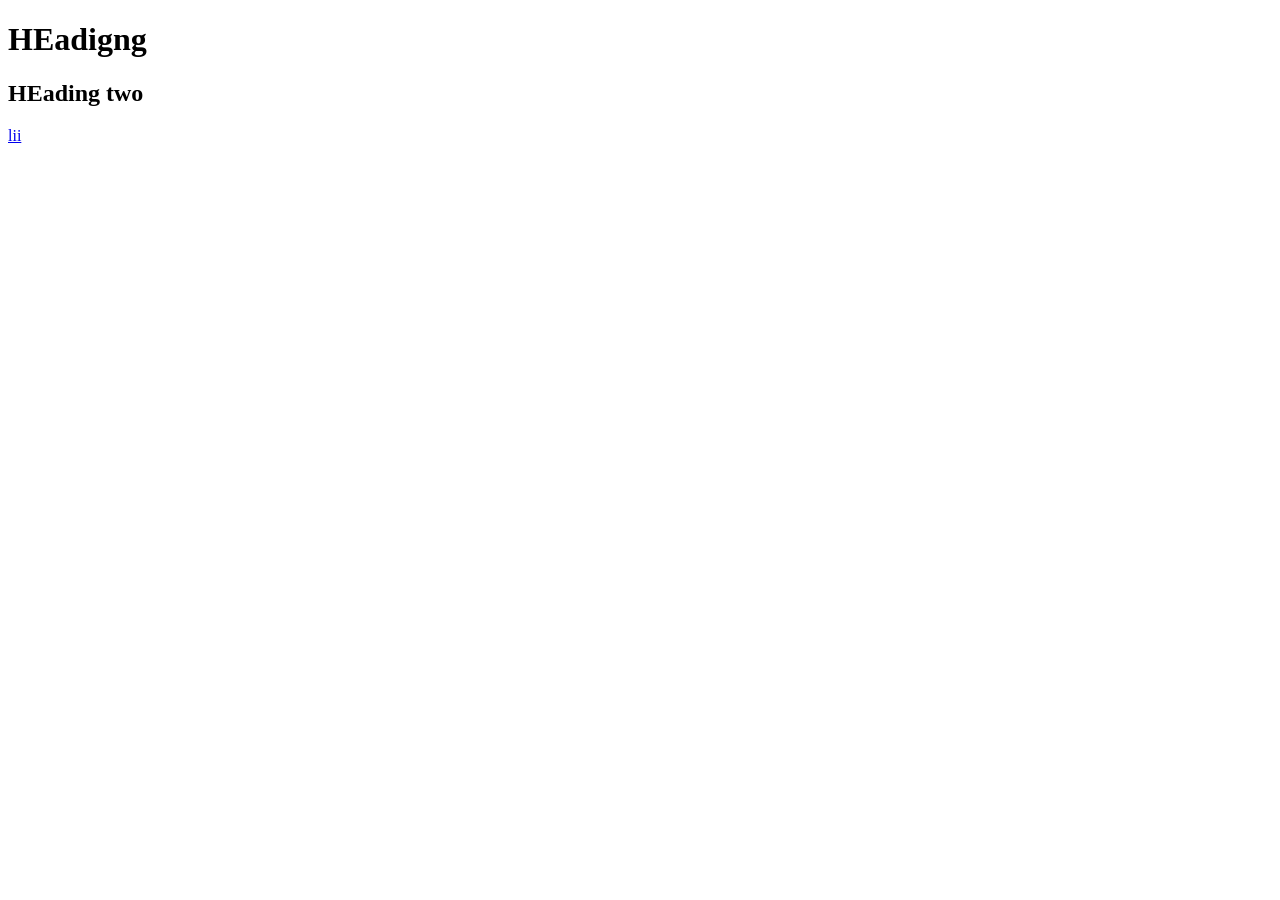
<file: HTML/index.html>
<!DOCTYPE html>
<html lang="en">
<head>
    <meta charset="UTF-8">
    <meta name="viewport" content="width=device-width, initial-scale=1.0">
    <meta name="description" content="Description should be here]">
    <title>Document</title>
</head>
<body>
    <h1 title="heading one and I am property while h1 is tag">HEadigng</h1>
    <h2>HEading  <span>two</span></h2>
    <a href="https://google.com">lii</a>
    <a href="http://" target="_blank" rel="noopener noreferrer"></a>
</body>
</html>
</file>
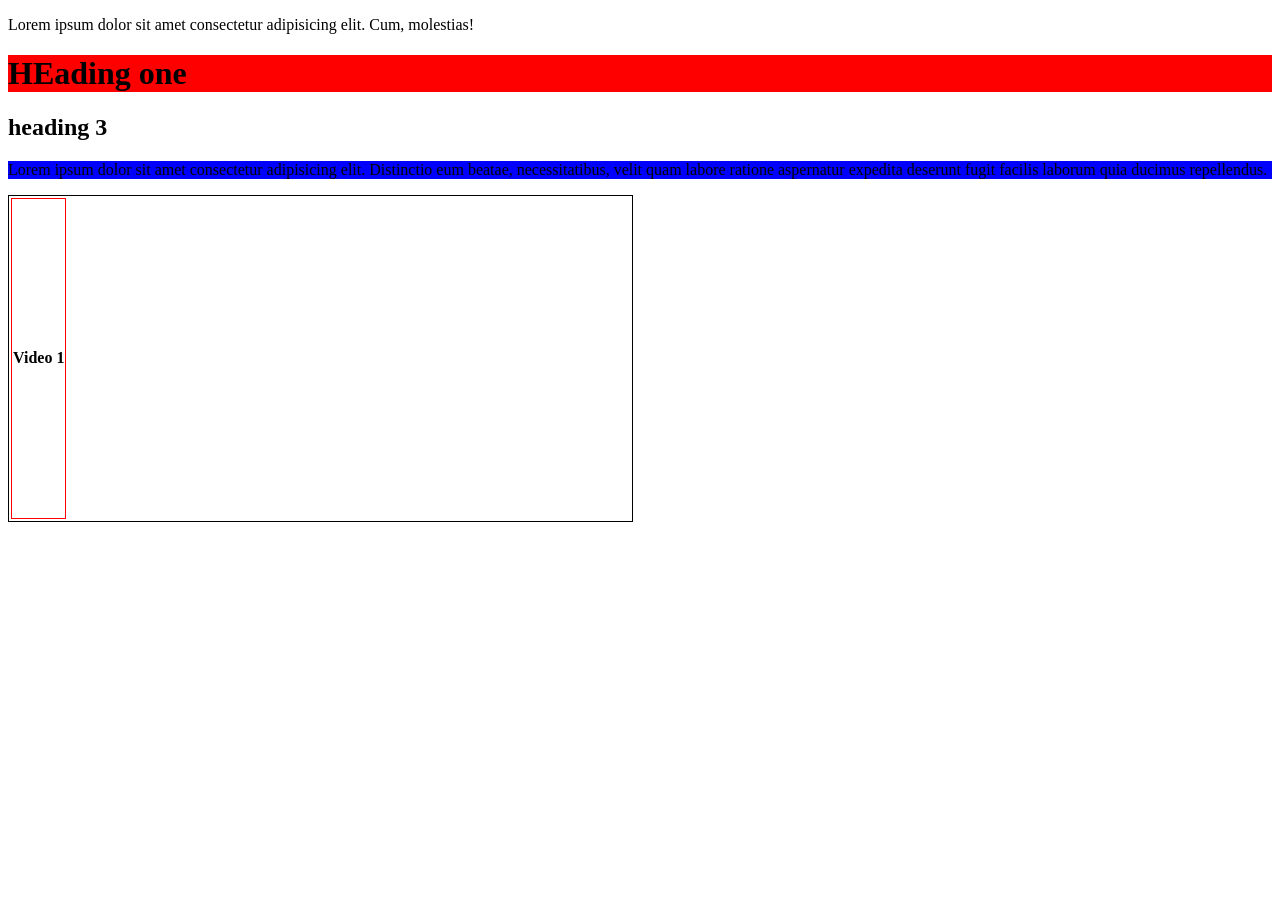
<file: HTML/class_id_iframe.html>
<!DOCTYPE html>
<html lang="en">
<head>
    <meta charset="UTF-8">
    <meta name="viewport" content="width=device-width, initial-scale=1.0">
    <title>class id and iframe</title>
    <style>
       .paraclass{
        background-color: blue;
       } 
    </style>
</head>
<body>
    <p>Lorem ipsum dolor sit amet consectetur adipisicing elit. Cum, molestias!</p>
    <h1 id="headingID">HEading one</h1>
    <h2>heading 3</h2>
    <p class="paraclass">Lorem ipsum dolor sit amet consectetur adipisicing elit. Distinctio eum beatae, necessitatibus, velit quam labore ratione aspernatur expedita deserunt fugit facilis laborum quia ducimus repellendus.</p>

    <table style="border: 1px solid black;;">
        <tr>
            <th style="width: 5000 px;
            border: 1px solid red;">Video 1</th>
            <td><iframe width="560" height="315" src="https://www.youtube.com/embed/I7LrS1z_WNA?list=PLu71SKxNbfoDBNF5s-WH6aLbthSEIMhMI" title="Class ID and iframe | HTML in Hindi" frameborder="0" allow="accelerometer; autoplay; clipboard-write; encrypted-media; gyroscope; picture-in-picture; web-share" allowfullscreen></iframe></td>
        </tr>
    </table>
    

    <style>
        #headingID{
            background-color: red;
        }
        

    </style>
</body>
</html>
</file>
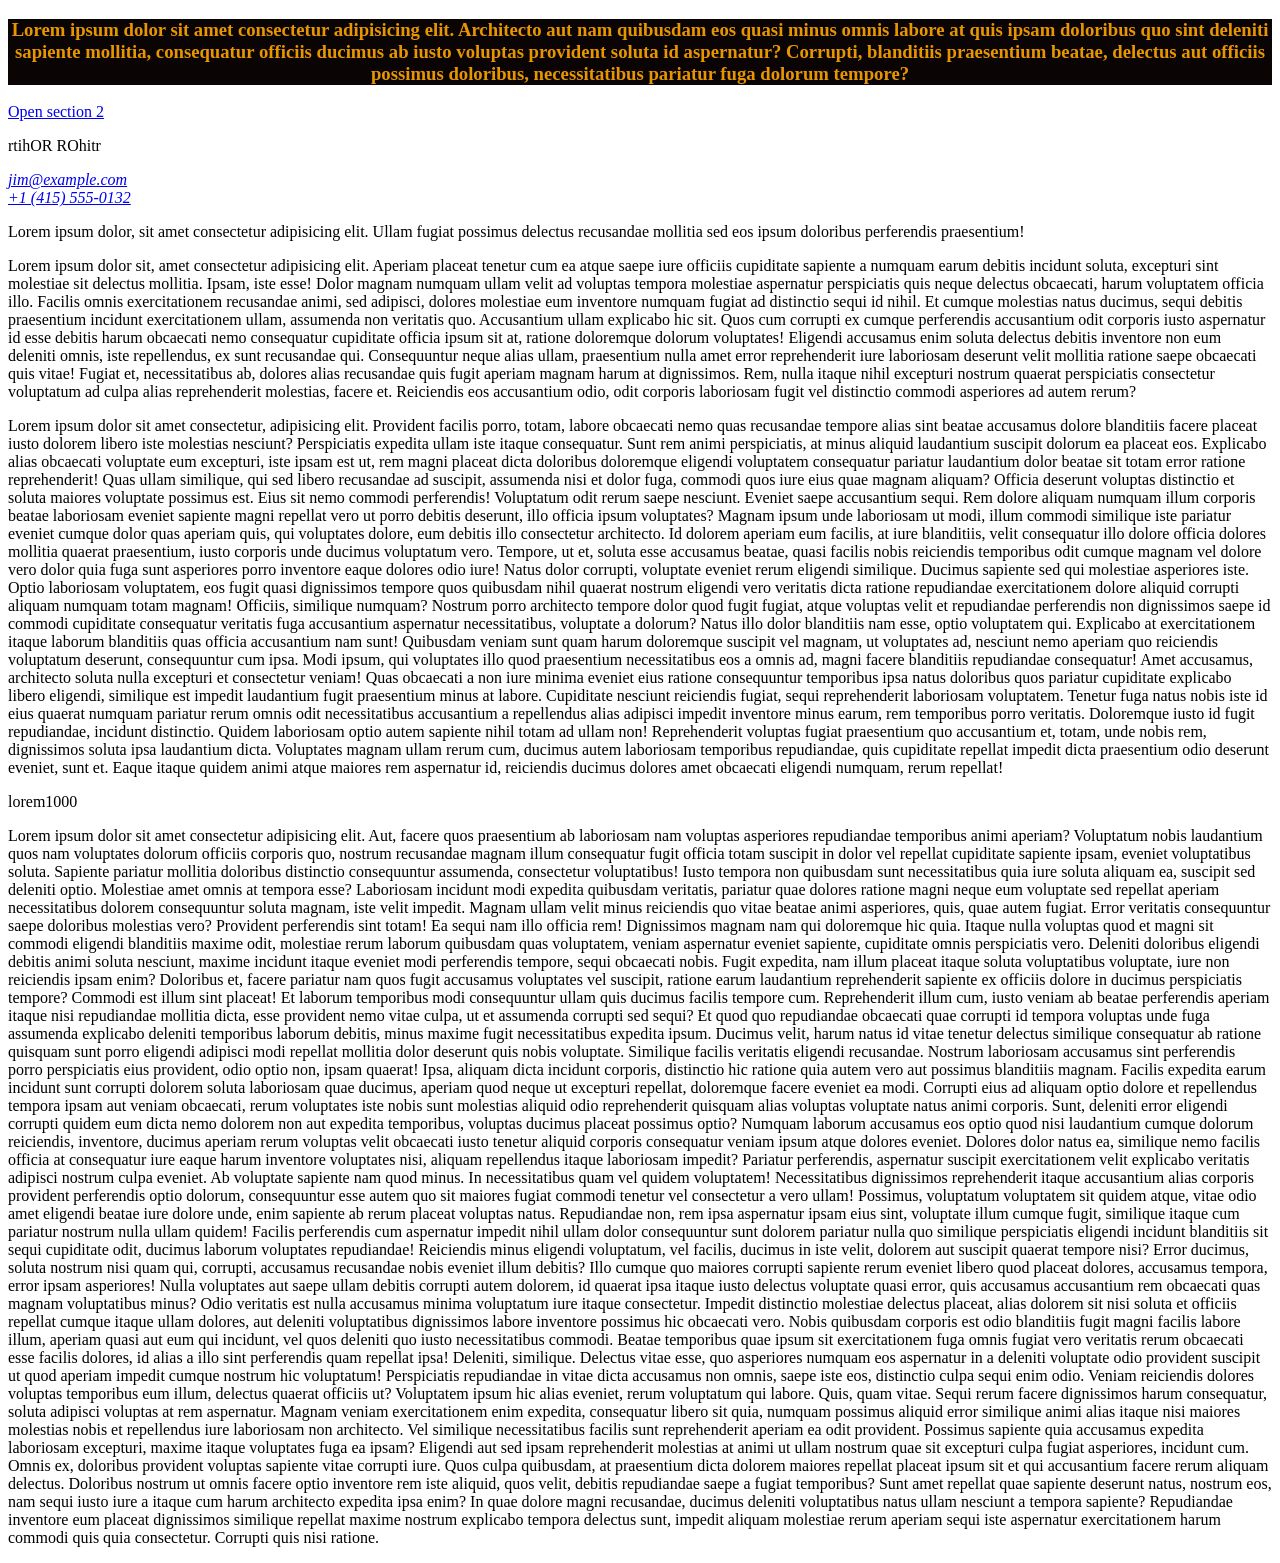
<file: HTML/colors.html>
<!DOCTYPE html>
<html lang="en">
<head>
    <meta charset="UTF-8">
    <meta name="viewport" content="width=device-width, initial-scale=1.0">
    <title>COLORS</title>
    <style>
        h3{
            background-color: black;
            color: blue;
        }
    </style>
    <link rel="stylesheet" href="./style.css">

</head>
<body>
    <h3 style=
    "background-color: #0b0404;
     color: rgba(255, 166, 0, .9);
     text-align: center;
     ">Lorem ipsum dolor sit amet consectetur adipisicing elit. Architecto aut nam quibusdam eos quasi minus omnis labore at quis ipsam doloribus quo sint deleniti sapiente mollitia, consequatur officiis ducimus ab iusto voluptas provident soluta id aspernatur? Corrupti, blanditiis praesentium beatae, delectus aut officiis possimus doloribus, necessitatibus pariatur fuga dolorum tempore?</h3>
     <a href="#section2">Open section 2 </a>

     <p>
        <bdo dir="rtl">ROhitr</bdo>
        <bdo dir="ltr">ROhitr</bdo>
        <address>
            <a href="mailto:jim@example.com">jim@example.com</a><br />
            <a href="tel:+14155550132">+1 (415) 555‑0132</a>
          </address>
        <cite></cite>

        <p>Lorem ipsum dolor, sit amet consectetur adipisicing elit. Ullam fugiat possimus delectus recusandae mollitia sed eos ipsum doloribus perferendis praesentium!</p>
        <p>Lorem ipsum dolor sit, amet consectetur adipisicing elit. Aperiam placeat tenetur cum ea atque saepe iure officiis cupiditate sapiente a numquam earum debitis incidunt soluta, excepturi sint molestiae sit delectus mollitia. Ipsam, iste esse! Dolor magnam numquam ullam velit ad voluptas tempora molestiae aspernatur perspiciatis quis neque delectus obcaecati, harum voluptatem officia illo. Facilis omnis exercitationem recusandae animi, sed adipisci, dolores molestiae eum inventore numquam fugiat ad distinctio sequi id nihil. Et cumque molestias natus ducimus, sequi debitis praesentium incidunt exercitationem ullam, assumenda non veritatis quo. Accusantium ullam explicabo hic sit. Quos cum corrupti ex cumque perferendis accusantium odit corporis iusto aspernatur id esse debitis harum obcaecati nemo consequatur cupiditate officia ipsum sit at, ratione doloremque dolorum voluptates! Eligendi accusamus enim soluta delectus debitis inventore non eum deleniti omnis, iste repellendus, ex sunt recusandae qui. Consequuntur neque alias ullam, praesentium nulla amet error reprehenderit iure laboriosam deserunt velit mollitia ratione saepe obcaecati quis vitae! Fugiat et, necessitatibus ab, dolores alias recusandae quis fugit aperiam magnam harum at dignissimos. Rem, nulla itaque nihil excepturi nostrum quaerat perspiciatis consectetur voluptatum ad culpa alias reprehenderit molestias, facere et. Reiciendis eos accusantium odio, odit corporis laboriosam fugit vel distinctio commodi asperiores ad autem rerum?</p>
        <p>Lorem ipsum dolor sit amet consectetur, adipisicing elit. Provident facilis porro, totam, labore obcaecati nemo quas recusandae tempore alias sint beatae accusamus dolore blanditiis facere placeat iusto dolorem libero iste molestias nesciunt? Perspiciatis expedita ullam iste itaque consequatur. Sunt rem animi perspiciatis, at minus aliquid laudantium suscipit dolorum ea placeat eos. Explicabo alias obcaecati voluptate eum excepturi, iste ipsam est ut, rem magni placeat dicta doloribus doloremque eligendi voluptatem consequatur pariatur laudantium dolor beatae sit totam error ratione reprehenderit! Quas ullam similique, qui sed libero recusandae ad suscipit, assumenda nisi et dolor fuga, commodi quos iure eius quae magnam aliquam? Officia deserunt voluptas distinctio et soluta maiores voluptate possimus est. Eius sit nemo commodi perferendis! Voluptatum odit rerum saepe nesciunt. Eveniet saepe accusantium sequi. Rem dolore aliquam numquam illum corporis beatae laboriosam eveniet sapiente magni repellat vero ut porro debitis deserunt, illo officia ipsum voluptates? Magnam ipsum unde laboriosam ut modi, illum commodi similique iste pariatur eveniet cumque dolor quas aperiam quis, qui voluptates dolore, eum debitis illo consectetur architecto. Id dolorem aperiam eum facilis, at iure blanditiis, velit consequatur illo dolore officia dolores mollitia quaerat praesentium, iusto corporis unde ducimus voluptatum vero. Tempore, ut et, soluta esse accusamus beatae, quasi facilis nobis reiciendis temporibus odit cumque magnam vel dolore vero dolor quia fuga sunt asperiores porro inventore eaque dolores odio iure! Natus dolor corrupti, voluptate eveniet rerum eligendi similique. Ducimus sapiente sed qui molestiae asperiores iste. Optio laboriosam voluptatem, eos fugit quasi dignissimos tempore quos quibusdam nihil quaerat nostrum eligendi vero veritatis dicta ratione repudiandae exercitationem dolore aliquid corrupti aliquam numquam totam magnam! Officiis, similique numquam? Nostrum porro architecto tempore dolor quod fugit fugiat, atque voluptas velit et repudiandae perferendis non dignissimos saepe id commodi cupiditate consequatur veritatis fuga accusantium aspernatur necessitatibus, voluptate a dolorum? Natus illo dolor blanditiis nam esse, optio voluptatem qui. Explicabo at exercitationem itaque laborum blanditiis quas officia accusantium nam sunt! Quibusdam veniam sunt quam harum doloremque suscipit vel magnam, ut voluptates ad, nesciunt nemo aperiam quo reiciendis voluptatum deserunt, consequuntur cum ipsa. Modi ipsum, qui voluptates illo quod praesentium necessitatibus eos a omnis ad, magni facere blanditiis repudiandae consequatur! Amet accusamus, architecto soluta nulla excepturi et consectetur veniam! Quas obcaecati a non iure minima eveniet eius ratione consequuntur temporibus ipsa natus doloribus quos pariatur cupiditate explicabo libero eligendi, similique est impedit laudantium fugit praesentium minus at labore. Cupiditate nesciunt reiciendis fugiat, sequi reprehenderit laboriosam voluptatem. Tenetur fuga natus nobis iste id eius quaerat numquam pariatur rerum omnis odit necessitatibus accusantium a repellendus alias adipisci impedit inventore minus earum, rem temporibus porro veritatis. Doloremque iusto id fugit repudiandae, incidunt distinctio. Quidem laboriosam optio autem sapiente nihil totam ad ullam non! Reprehenderit voluptas fugiat praesentium quo accusantium et, totam, unde nobis rem, dignissimos soluta ipsa laudantium dicta. Voluptates magnam ullam rerum cum, ducimus autem laboriosam temporibus repudiandae, quis cupiditate repellat impedit dicta praesentium odio deserunt eveniet, sunt et. Eaque itaque quidem animi atque maiores rem aspernatur id, reiciendis ducimus dolores amet obcaecati eligendi numquam, rerum repellat!</p>
        lorem1000
     </p>
     <p id="section2">Lorem ipsum dolor sit amet consectetur adipisicing elit. Aut, facere quos praesentium ab laboriosam nam voluptas asperiores repudiandae temporibus animi aperiam? Voluptatum nobis laudantium quos nam voluptates dolorum officiis corporis quo, nostrum recusandae magnam illum consequatur fugit officia totam suscipit in dolor vel repellat cupiditate sapiente ipsam, eveniet voluptatibus soluta. Sapiente pariatur mollitia doloribus distinctio consequuntur assumenda, consectetur voluptatibus! Iusto tempora non quibusdam sunt necessitatibus quia iure soluta aliquam ea, suscipit sed deleniti optio. Molestiae amet omnis at tempora esse? Laboriosam incidunt modi expedita quibusdam veritatis, pariatur quae dolores ratione magni neque eum voluptate sed repellat aperiam necessitatibus dolorem consequuntur soluta magnam, iste velit impedit. Magnam ullam velit minus reiciendis quo vitae beatae animi asperiores, quis, quae autem fugiat. Error veritatis consequuntur saepe doloribus molestias vero? Provident perferendis sint totam! Ea sequi nam illo officia rem! Dignissimos magnam nam qui doloremque hic quia. Itaque nulla voluptas quod et magni sit commodi eligendi blanditiis maxime odit, molestiae rerum laborum quibusdam quas voluptatem, veniam aspernatur eveniet sapiente, cupiditate omnis perspiciatis vero. Deleniti doloribus eligendi debitis animi soluta nesciunt, maxime incidunt itaque eveniet modi perferendis tempore, sequi obcaecati nobis. Fugit expedita, nam illum placeat itaque soluta voluptatibus voluptate, iure non reiciendis ipsam enim? Doloribus et, facere pariatur nam quos fugit accusamus voluptates vel suscipit, ratione earum laudantium reprehenderit sapiente ex officiis dolore in ducimus perspiciatis tempore? Commodi est illum sint placeat! Et laborum temporibus modi consequuntur ullam quis ducimus facilis tempore cum. Reprehenderit illum cum, iusto veniam ab beatae perferendis aperiam itaque nisi repudiandae mollitia dicta, esse provident nemo vitae culpa, ut et assumenda corrupti sed sequi? Et quod quo repudiandae obcaecati quae corrupti id tempora voluptas unde fuga assumenda explicabo deleniti temporibus laborum debitis, minus maxime fugit necessitatibus expedita ipsum. Ducimus velit, harum natus id vitae tenetur delectus similique consequatur ab ratione quisquam sunt porro eligendi adipisci modi repellat mollitia dolor deserunt quis nobis voluptate. Similique facilis veritatis eligendi recusandae. Nostrum laboriosam accusamus sint perferendis porro perspiciatis eius provident, odio optio non, ipsam quaerat! Ipsa, aliquam dicta incidunt corporis, distinctio hic ratione quia autem vero aut possimus blanditiis magnam. Facilis expedita earum incidunt sunt corrupti dolorem soluta laboriosam quae ducimus, aperiam quod neque ut excepturi repellat, doloremque facere eveniet ea modi. Corrupti eius ad aliquam optio dolore et repellendus tempora ipsam aut veniam obcaecati, rerum voluptates iste nobis sunt molestias aliquid odio reprehenderit quisquam alias voluptas voluptate natus animi corporis. Sunt, deleniti error eligendi corrupti quidem eum dicta nemo dolorem non aut expedita temporibus, voluptas ducimus placeat possimus optio? Numquam laborum accusamus eos optio quod nisi laudantium cumque dolorum reiciendis, inventore, ducimus aperiam rerum voluptas velit obcaecati iusto tenetur aliquid corporis consequatur veniam ipsum atque dolores eveniet. Dolores dolor natus ea, similique nemo facilis officia at consequatur iure eaque harum inventore voluptates nisi, aliquam repellendus itaque laboriosam impedit? Pariatur perferendis, aspernatur suscipit exercitationem velit explicabo veritatis adipisci nostrum culpa eveniet. Ab voluptate sapiente nam quod minus. In necessitatibus quam vel quidem voluptatem! Necessitatibus dignissimos reprehenderit itaque accusantium alias corporis provident perferendis optio dolorum, consequuntur esse autem quo sit maiores fugiat commodi tenetur vel consectetur a vero ullam! Possimus, voluptatum voluptatem sit quidem atque, vitae odio amet eligendi beatae iure dolore unde, enim sapiente ab rerum placeat voluptas natus. Repudiandae non, rem ipsa aspernatur ipsam eius sint, voluptate illum cumque fugit, similique itaque cum pariatur nostrum nulla ullam quidem! Facilis perferendis cum aspernatur impedit nihil ullam dolor consequuntur sunt dolorem pariatur nulla quo similique perspiciatis eligendi incidunt blanditiis sit sequi cupiditate odit, ducimus laborum voluptates repudiandae! Reiciendis minus eligendi voluptatum, vel facilis, ducimus in iste velit, dolorem aut suscipit quaerat tempore nisi? Error ducimus, soluta nostrum nisi quam qui, corrupti, accusamus recusandae nobis eveniet illum debitis? Illo cumque quo maiores corrupti sapiente rerum eveniet libero quod placeat dolores, accusamus tempora, error ipsam asperiores! Nulla voluptates aut saepe ullam debitis corrupti autem dolorem, id quaerat ipsa itaque iusto delectus voluptate quasi error, quis accusamus accusantium rem obcaecati quas magnam voluptatibus minus? Odio veritatis est nulla accusamus minima voluptatum iure itaque consectetur. Impedit distinctio molestiae delectus placeat, alias dolorem sit nisi soluta et officiis repellat cumque itaque ullam dolores, aut deleniti voluptatibus dignissimos labore inventore possimus hic obcaecati vero. Nobis quibusdam corporis est odio blanditiis fugit magni facilis labore illum, aperiam quasi aut eum qui incidunt, vel quos deleniti quo iusto necessitatibus commodi. Beatae temporibus quae ipsum sit exercitationem fuga omnis fugiat vero veritatis rerum obcaecati esse facilis dolores, id alias a illo sint perferendis quam repellat ipsa! Deleniti, similique. Delectus vitae esse, quo asperiores numquam eos aspernatur in a deleniti voluptate odio provident suscipit ut quod aperiam impedit cumque nostrum hic voluptatum! Perspiciatis repudiandae in vitae dicta accusamus non omnis, saepe iste eos, distinctio culpa sequi enim odio. Veniam reiciendis dolores voluptas temporibus eum illum, delectus quaerat officiis ut? Voluptatem ipsum hic alias eveniet, rerum voluptatum qui labore. Quis, quam vitae. Sequi rerum facere dignissimos harum consequatur, soluta adipisci voluptas at rem aspernatur. Magnam veniam exercitationem enim expedita, consequatur libero sit quia, numquam possimus aliquid error similique animi alias itaque nisi maiores molestias nobis et repellendus iure laboriosam non architecto. Vel similique necessitatibus facilis sunt reprehenderit aperiam ea odit provident. Possimus sapiente quia accusamus expedita laboriosam excepturi, maxime itaque voluptates fuga ea ipsam? Eligendi aut sed ipsam reprehenderit molestias at animi ut ullam nostrum quae sit excepturi culpa fugiat asperiores, incidunt cum. Omnis ex, doloribus provident voluptas sapiente vitae corrupti iure. Quos culpa quibusdam, at praesentium dicta dolorem maiores repellat placeat ipsum sit et qui accusantium facere rerum aliquam delectus. Doloribus nostrum ut omnis facere optio inventore rem iste aliquid, quos velit, debitis repudiandae saepe a fugiat temporibus? Sunt amet repellat quae sapiente deserunt natus, nostrum eos, nam sequi iusto iure a itaque cum harum architecto expedita ipsa enim? In quae dolore magni recusandae, ducimus deleniti voluptatibus natus ullam nesciunt a tempora sapiente? Repudiandae inventore eum placeat dignissimos similique repellat maxime nostrum explicabo tempora delectus sunt, impedit aliquam molestiae rerum aperiam sequi iste aspernatur exercitationem harum commodi quis quia consectetur. Corrupti quis nisi ratione.</p>
    
</body>
</html>
</file>
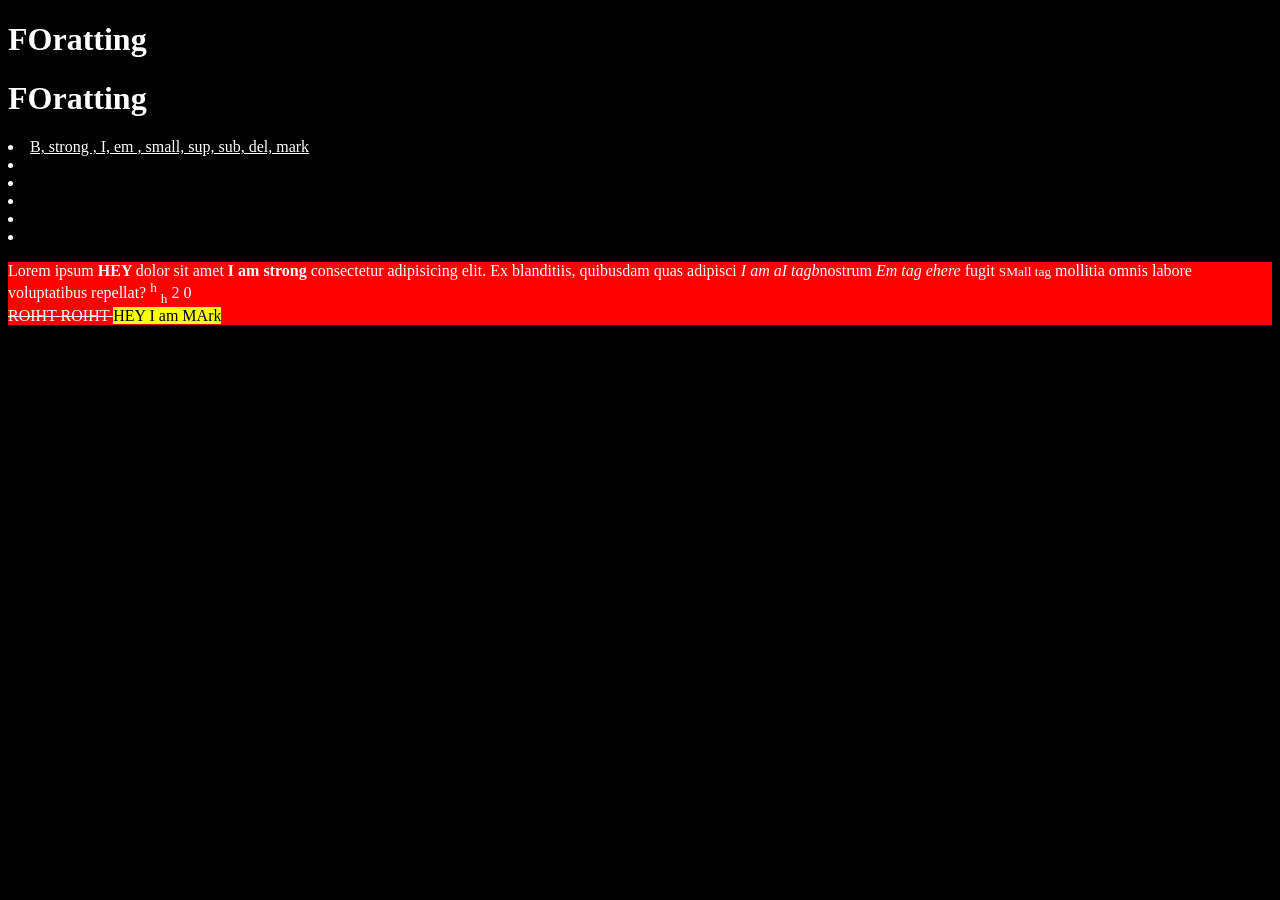
<file: HTML/formatting.html>
<!DOCTYPE html>
<html lang="en">
<head>
    <meta charset="UTF-8">
    <meta name="viewport" content="width=device-width, initial-scale=1.0">
    <title>Formatting</title>
</head>
<body style="background-color: black; color: white;">
    <h1>FOratting  </h1>
    <h1>FOratting  </h1>
    <!-- <h1>FOratting  </h1>
    <h1>FOratting  </h1> -->

    <u>
        <li>B, strong , I, em , small, sup, sub, del, mark </li>
        <li></li>
        <li></li>
        <li></li>
        <li></li>
        <li></li>
    </u>
    <p style="background-color: red;">
        Lorem ipsum <b>HEY 

        </b>dolor sit amet <strong>I am strong </strong>consectetur adipisicing elit. Ex blanditiis, quibusdam quas adipisci <i>I am aI tagb</i>nostrum  <em>Em tag ehere </em>fugit <small>SMall tag</small> mollitia omnis labore voluptatibus repellat?

       <sup>h</sup> <sub>h</sub> 2 0
       <br>
       <del>ROIHT </del>
       <del>ROIHT </del>
       
       <mark>HEY I am MArk</mark>

       

       
    </p>
</body>
</html>
</file>
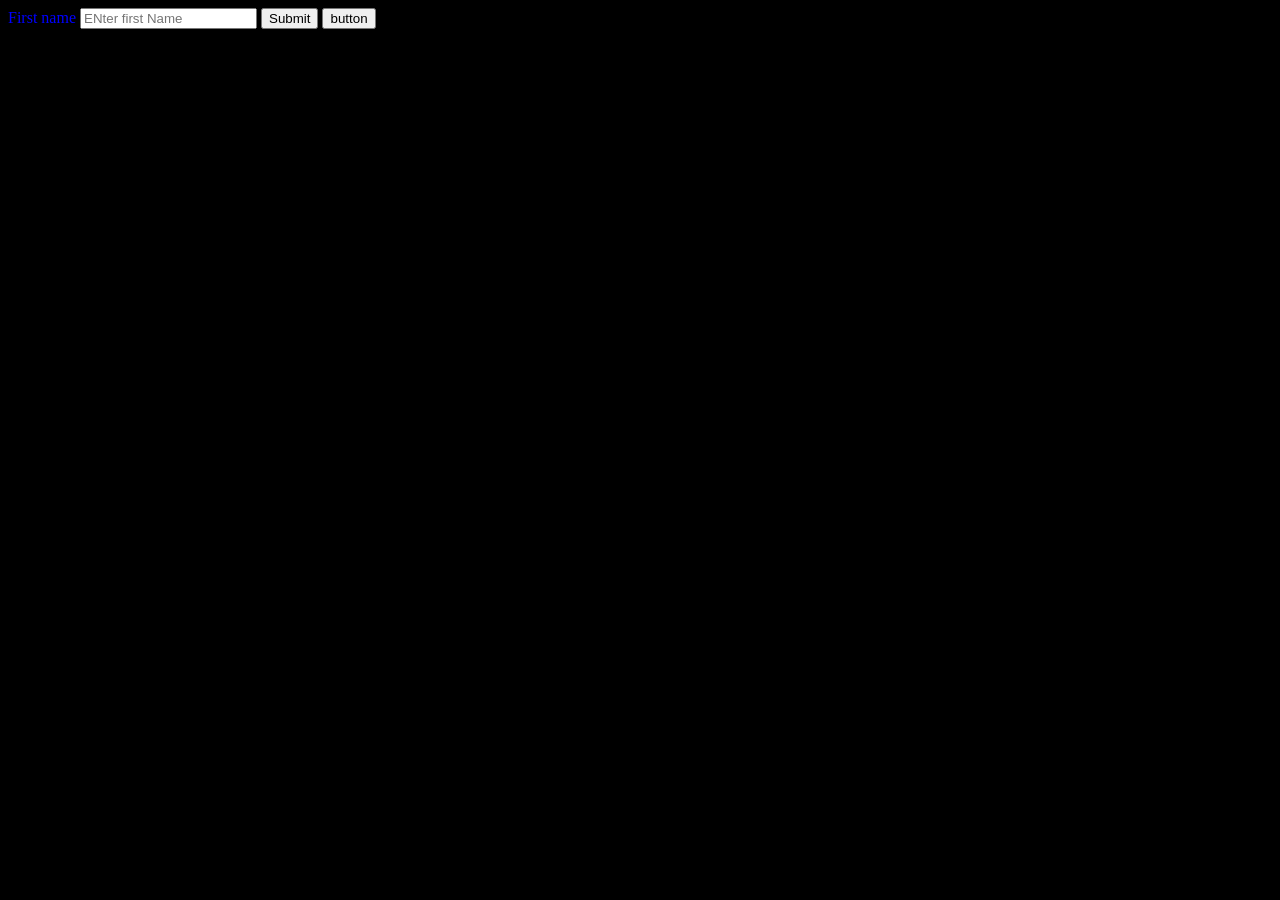
<file: HTML/forms.html>
<!DOCTYPE html>
<html lang="en">
<head>
    <meta charset="UTF-8">
    <meta name="viewport" content="width=device-width, initial-scale=1.0">
    <title>forms</title>
    <style>
        body{
            background-color: black;
        };
        label{
            color: white;
        }
    </style>
</head>
<body>
    <form action="https://www.google.com" method="POST" enctype="text/plain" autocomplete="off" novalidate autocapitalize="orange"  accept-charset="UTF-8"  >
        <label style="color: blue;" for="fname">First name</label>
        <input type="text" name="" id="fname" placeholder="ENter first Name">
        <button type="submit">Submit</button>
        <button type="button">button</button>
    </form>
</body>
</html>
</file>
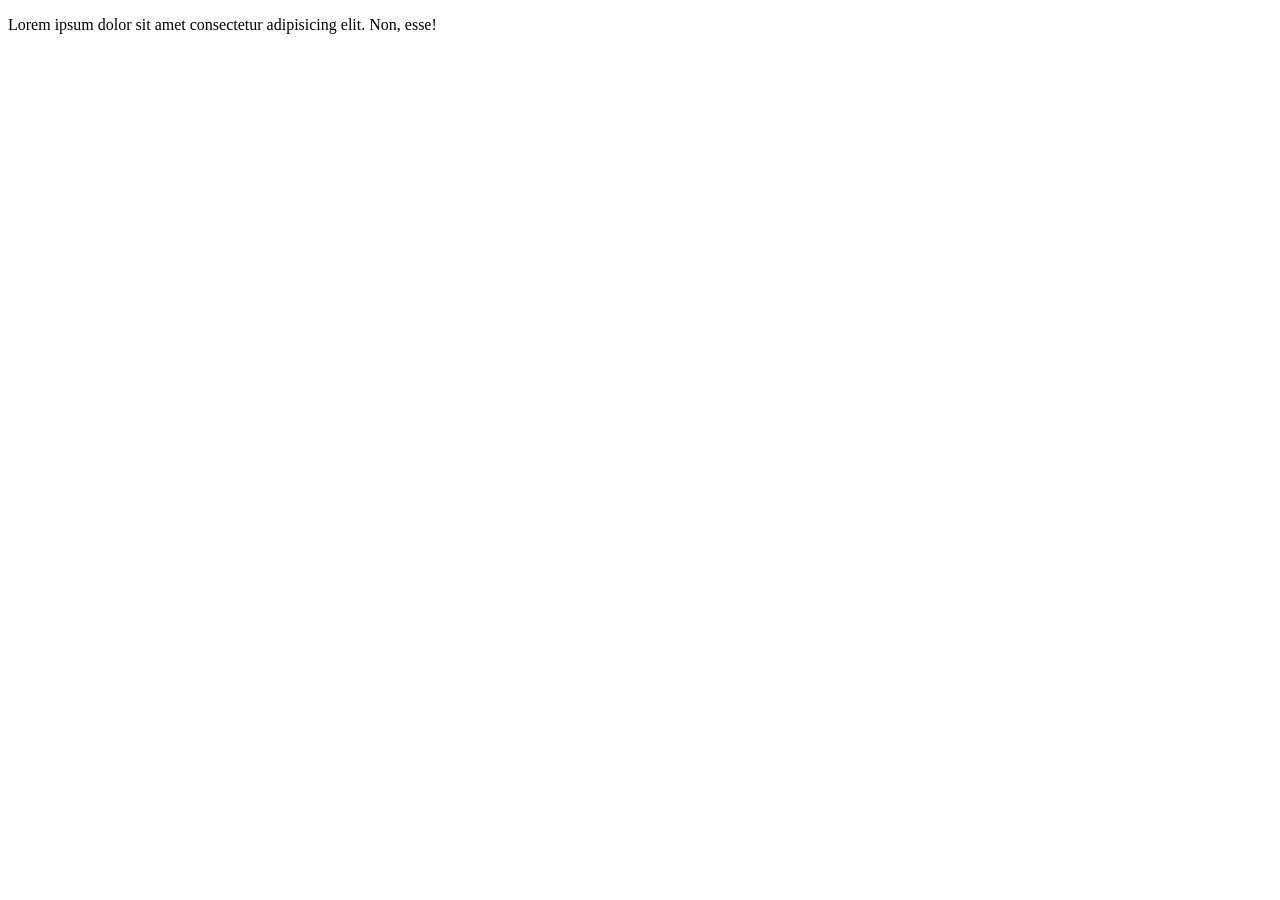
<file: HTML/head.html>
<!DOCTYPE html>
<html lang="en">
<head>
    <title>Document</title>
    <style></style>
    <meta charset="UTF-8">
    <meta charset="UTF-8">
    <meta name="description" content="This is HTML" >
    <meta http-equiv="refresh" content="30">
    <meta name="viewport" content="width=device-width, initial-scale=1.0">
</head>
<body>
    <p>Lorem ipsum dolor sit amet consectetur adipisicing elit. Non, esse!</p>
</body>
</html>
</file>
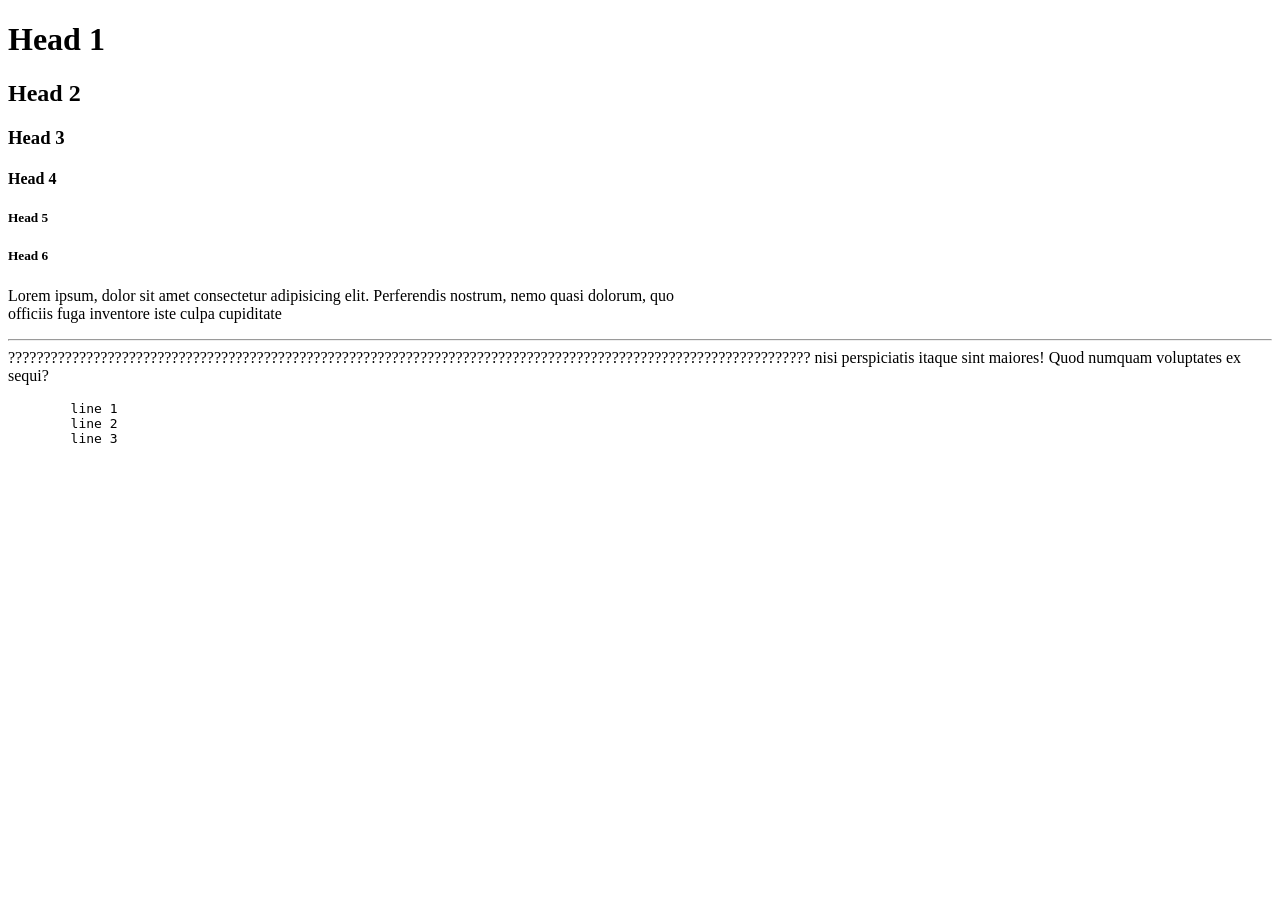
<file: HTML/heading.html>
<!DOCTYPE html>
<html lang="en">
<head>
    <meta charset="UTF-8">
    <meta name="viewport" content="width=device-width, initial-scale=1.0">
    <title>heading</title>
</head>
<body>
    <h1>Head 1 </h1>
    <h2>Head 2 </h2>
    <h3>Head 3 </h3>
    <h4>Head 4 </h4>
    <h5>Head 5 </h5>
    <h5>Head 6 </h5>

    <p>Lorem ipsum, dolor sit amet consectetur adipisicing elit. Perferendis nostrum, nemo quasi dolorum, quo <br> officiis fuga inventore iste culpa cupiditate <hr>????????????????????????????????????????????????????????????????????????????????????????????????????????????????? nisi perspiciatis itaque sint maiores! Quod numquam voluptates ex sequi?</p>

    <pre>
        line 1
        line 2
        line 3
    </pre>


</body>
</html>
</file>
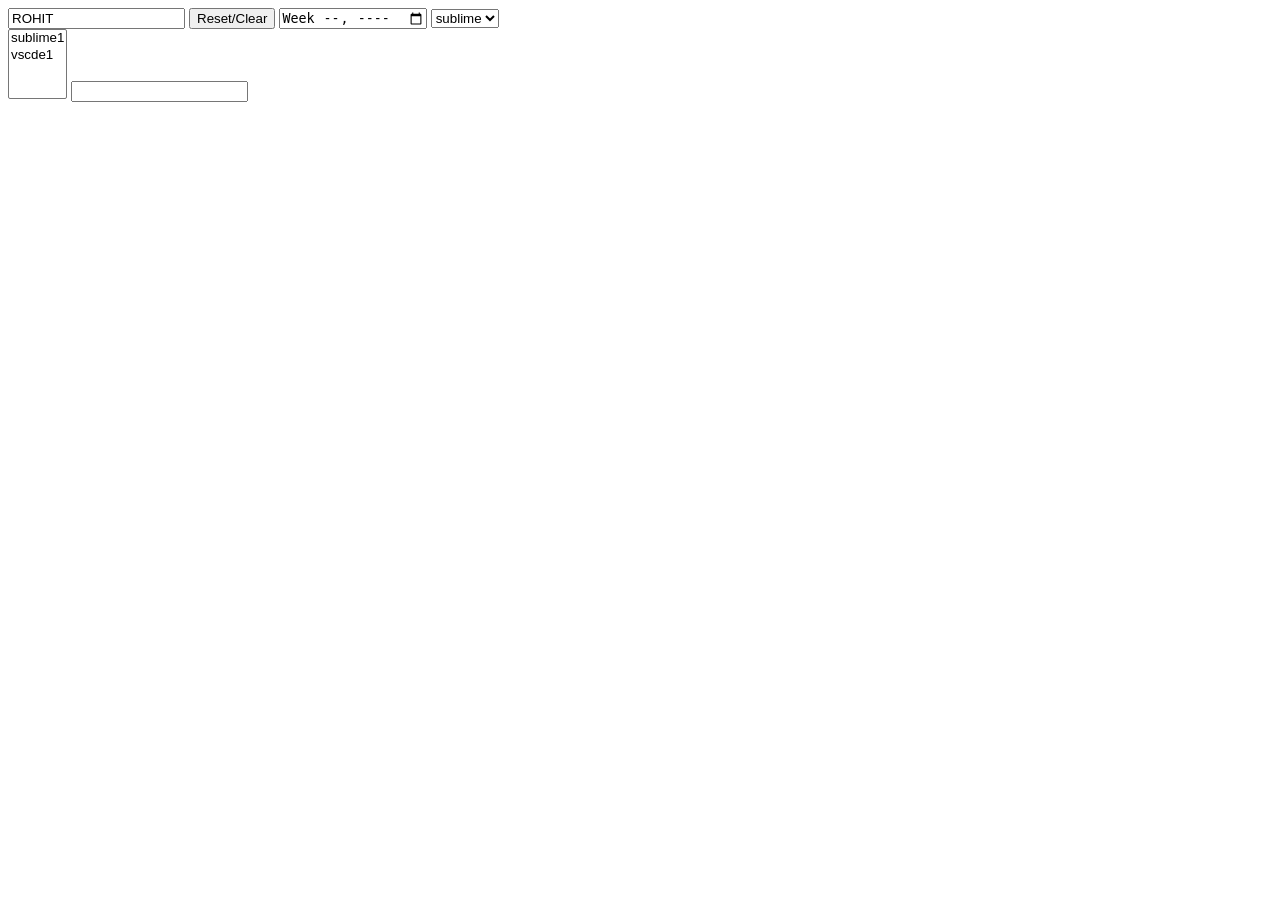
<file: HTML/input.html>
<!DOCTYPE html>
<html lang="en">
<head>
    <meta charset="UTF-8">
    <meta name="viewport" content="width=device-width, initial-scale=1.0">
    <title>forms input</title>
</head>
<body>
    <form action="">
        <label for="fname" ></label>
        <input type="text" name="" id="fname" value="ROHIT">
        <!-- <input type="text" name="" id="" value="reset" type="reset"> -->
        <input  value="Reset/Clear" type="reset">
        <input type="week" name="hh" id="">
        <select name="COde editor" id="">
            <option value="sublime">sublime</option>
            <option value="vscde">vscde</option>
        </select><br>
        <select name="COde editor" id="" multiple>
            <option value="sublime">sublime1</option>
            <option value="vscde">vscde1</option>
            
        </select>
        
        <input list="editors" name="editor">
        <datalist id="editors">
            <option value="vs">vs</option>
            <option value="sub">sub</option>
        </datalist>
    </form>
</body>
</html>
</file>
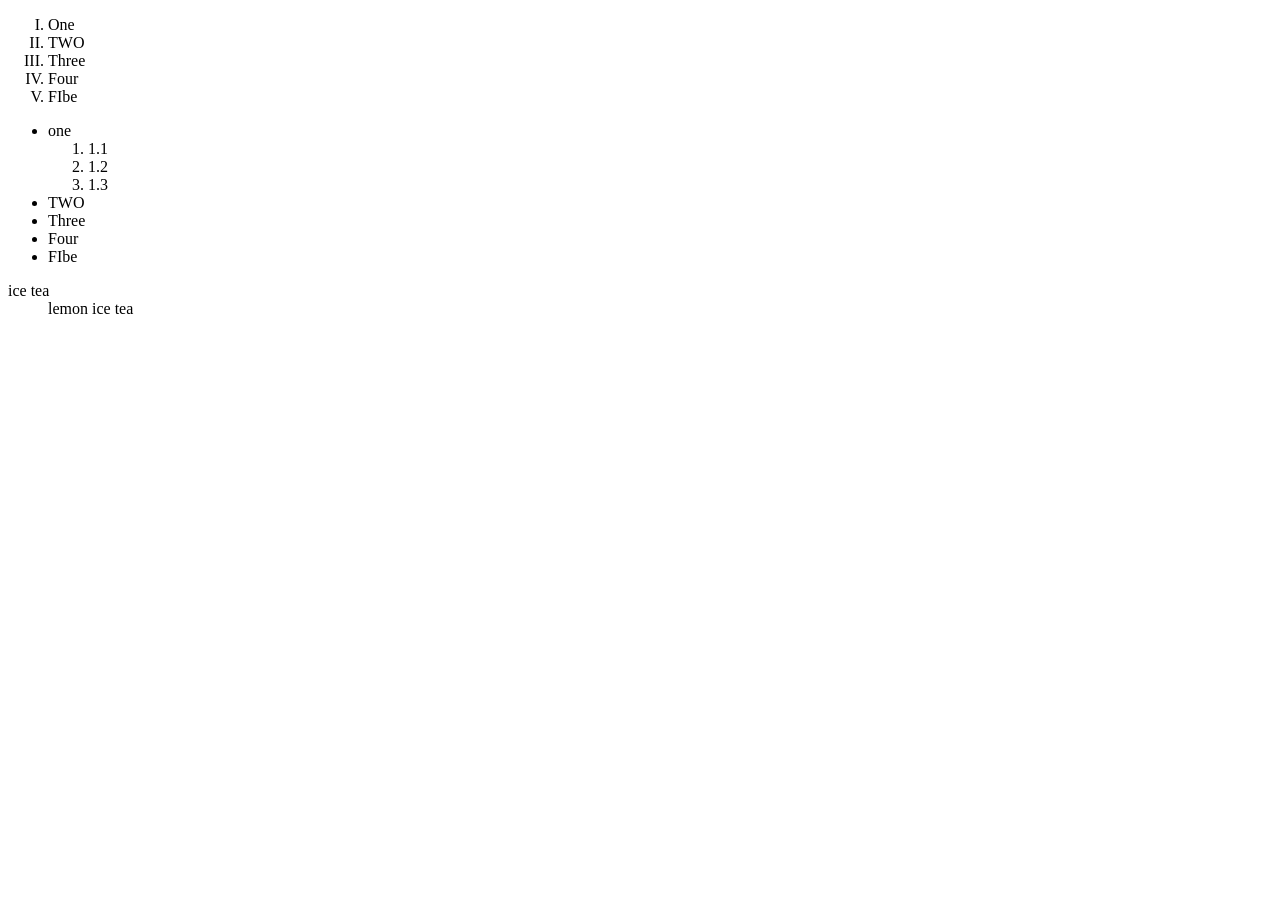
<file: HTML/list.html>
<!DOCTYPE html>
<html lang="en">
<head>
    <meta charset="UTF-8">
    <meta name="viewport" content="width=device-width, initial-scale=1.0">
    <title>LIsts</title>
</head>
<body>
    <ol type="I">
        <li>One</li>
        <li>TWO</li>
        <li>Three</li>
        <li>Four</li>
        <li>FIbe</li>
    </ol>

    <ul>
        <li>one
            <ol>
                <li>1.1</li>
                <li>1.2</li>
                <li>1.3</li>
            </ol>
        </li>
        <li>TWO</li>
        <li>Three</li>
        <li>Four</li>
        <li>FIbe</li>
    </ul>

    <dl>
        <dt>ice tea</dt>
        <dd>lemon ice tea</dd>
    </dl>
</body>
</html>
</file>
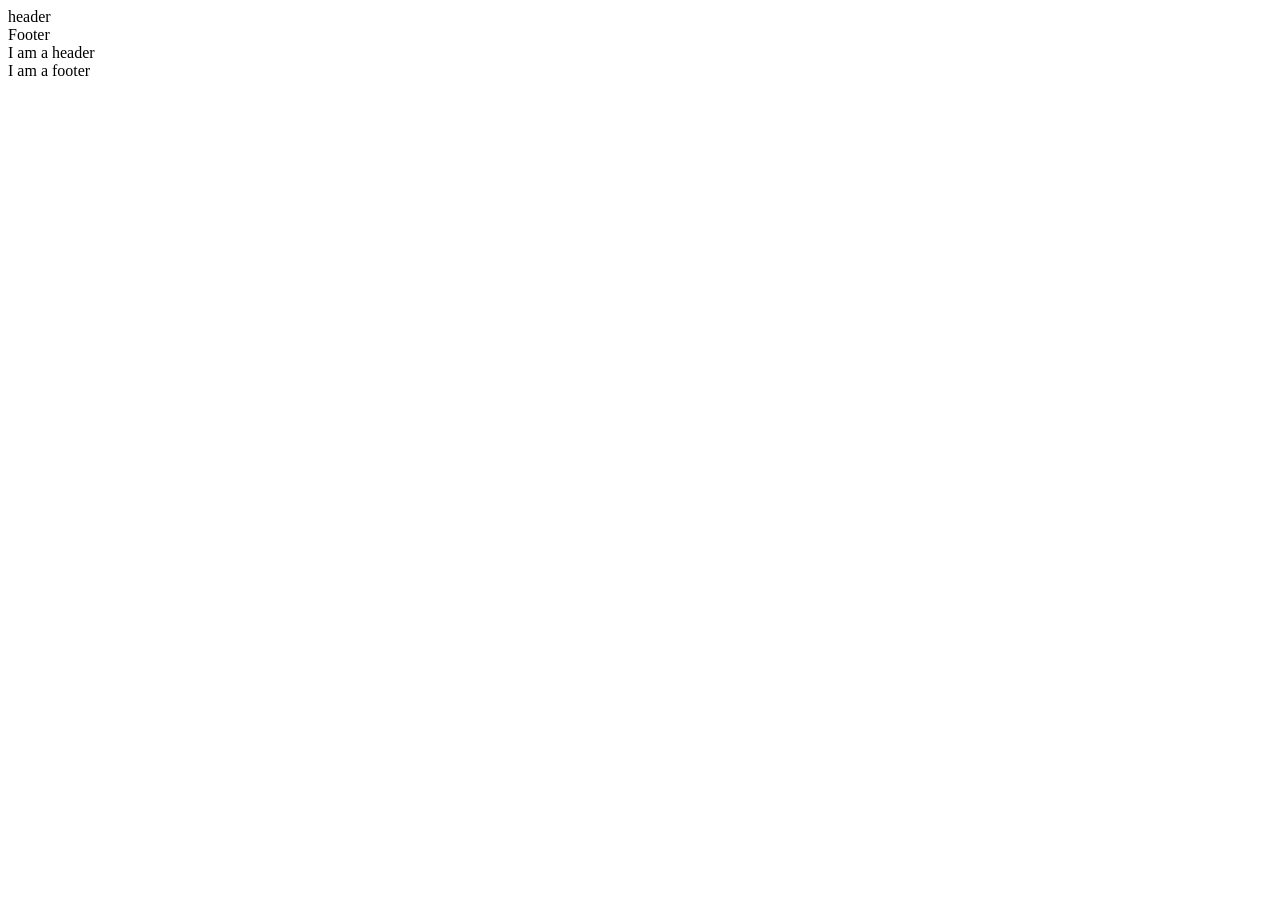
<file: HTML/semnatics.html>
<!DOCTYPE html>
<html lang="en">
<head>
    <meta charset="UTF-8">
    <meta name="viewport" content="width=device-width, initial-scale=1.0">
    <title>semnatics</title>
</head>
<body>
<div class="header">header</div>
<div class="footer">Footer</div>

    <header>I am a header</header>
    <footer>I am a footer</footer>
</body>
</html>
</file>
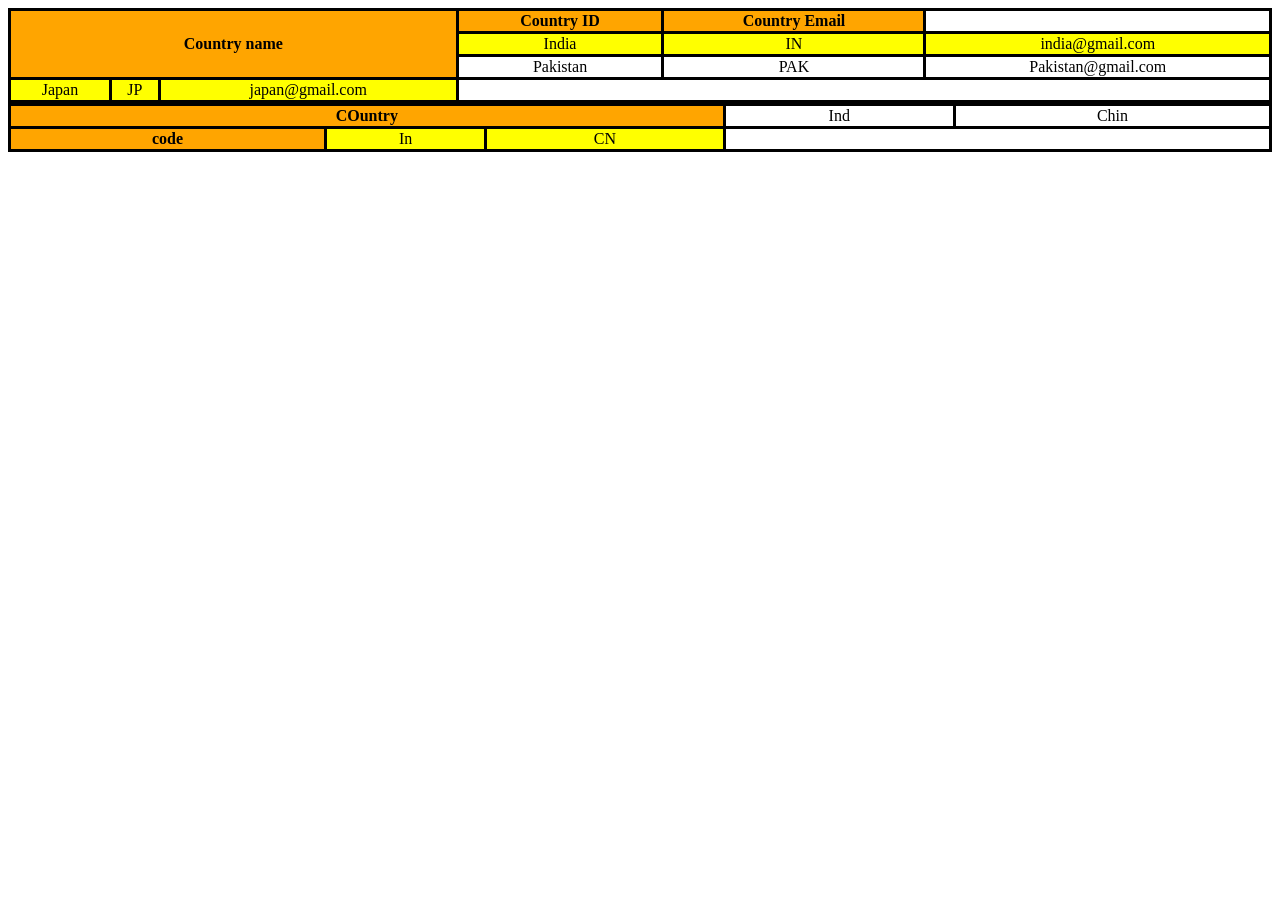
<file: HTML/tables.html>
<!DOCTYPE html>
<html lang="en">
<head>
    <meta charset="UTF-8">
    <meta name="viewport" content="width=device-width, initial-scale=1.0">
    <title>Tables</title>
    <style>
        table{
            border-color: black;
            border-collapse: collapse;
            border-style: solid;
            width: 100%;
        }
        tr,th,td{
            border-style: solid;
            text-align: center;

        }
        tr:nth-child(even){
            background-color: yellow;
        }
        th{
            background-color: orange;
        }
    </style>
</head>
<body>
    <table>
        <tr>
            <th rowspan="3 " colspan="3">Country name</th>
            <th>Country ID</th>
            <th>Country Email</th>
        </tr>
        <tr>
            <td>India</td>
            <td>IN</td>
            <td>india@gmail.com</td>
        </tr>
        <tr>
            <td>Pakistan</td>
            <td>PAK</td>
            <td>Pakistan@gmail.com</td>
        </tr>
        <tr>
            <td>Japan</td>
            <td>JP</td>
            <td>japan@gmail.com</td>
        </tr>
    </table>

    <table>
        <tr>
            <th colspan="3">COuntry</th>
            <td>Ind</td>
            <td>Chin</td>
        </tr>
        <tr>
            <th>code</th>
            <td>In</td>
            <td>CN</td>
        </tr>
        <tfoot></tfoot>
    </table>
</body>
</html>
</file>
<file: HTML/style.css>
h3 {
background-color: black;
color: yellow;
}
</file>
